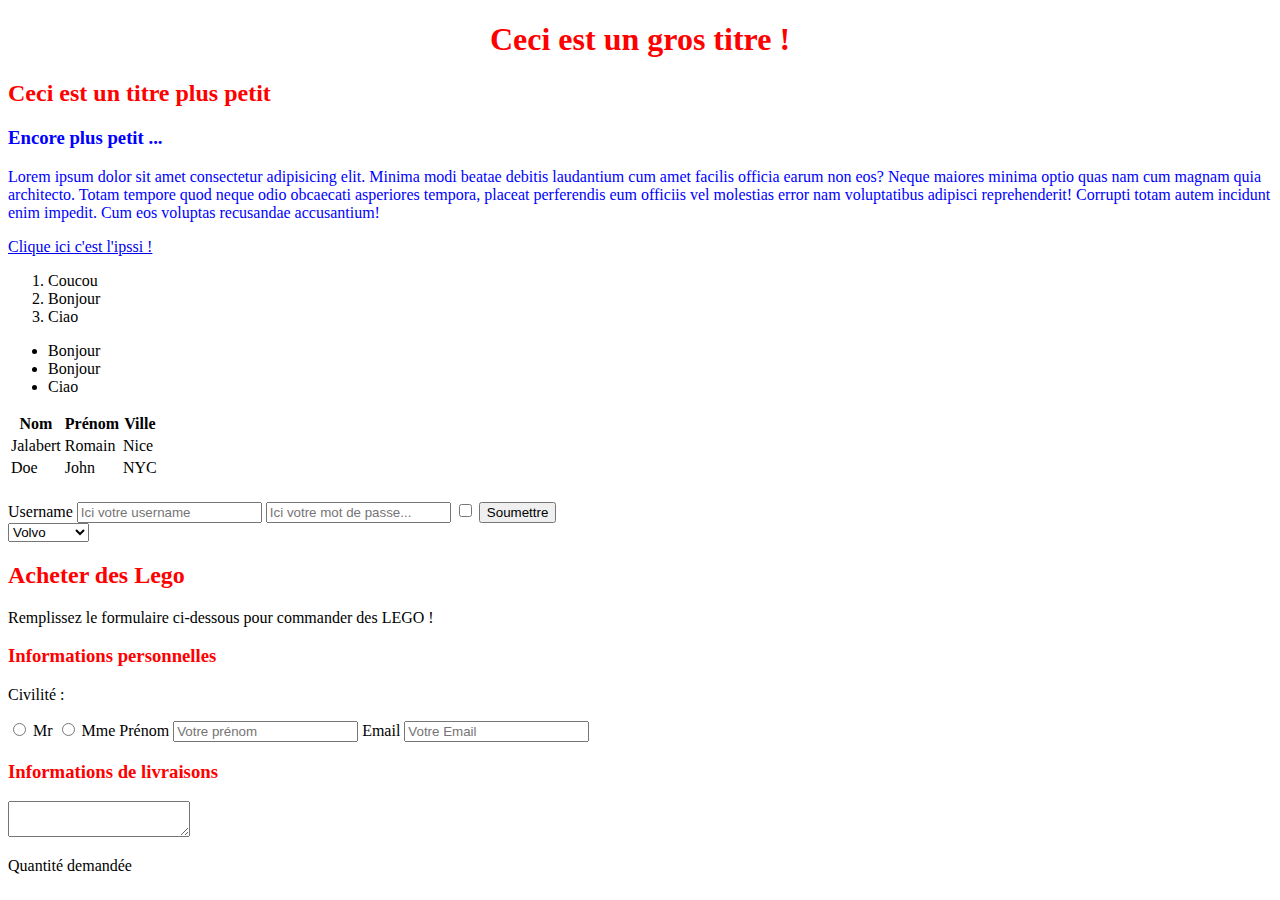
<file: index.html>
<!DOCTYPE html>
<html lang="en">

<head>
     <!-- Pour commenter Contrôle Slash -->
    <!-- Entre les balises head on trouve des balises meta cad des informations sur notre page
    Ce qui est codé ente les balises head n'est pas destiné à apparaitre sur notre page
    Exception faite du titre (qui apparait au niveau de l'onglet) -->
    <!-- Pour commenter : Ctrl (ou cmd pour mac) + K + C / décommenter ctrl + K + U -->
    <meta charset="UTF-8">
    <meta name="viewport" content="width=device-width, initial-scale=1.0">

    <!-- Ici le titre de notre page qui apparait sur l'onglet -->
    <title>Ma première page HTML</title>

    <!-- !!!! On vient ici lier notre fichier de stale css à notre html (nécessaire sinon CSS marche po) -->
    <link rel="stylesheet" href="style.css">
</head>

<body>
    <!-- Le body contient les éléments (balises) destinés à apparaitre sur notre page
    On codera toujours entre ces balises body -->

    <!-- Avec les balises h (h1, h2, h3 etc) On crée des titres  -->
    <!-- Ici je donne un id à mon h1, attention cependant les id ne sont pas réutilisables -->
    <h1 id="first-title">Ceci est un gros titre !</h1>
    <h2>Ceci est un titre plus petit</h2>
    <h3 class="blue-text">Encore plus petit ...</h3>

    <!-- Ici avec p on crée des paragraphes et avec "lorem" (ex: lorem*2) on crée du faux texte pour remplir nos balises -->
    <p class="blue-text"> Lorem ipsum dolor sit amet consectetur adipisicing elit. Minima modi beatae debitis laudantium cum amet facilis officia earum non eos? Neque maiores minima optio quas nam cum magnam quia architecto.
    Totam tempore quod neque odio obcaecati asperiores tempora, placeat perferendis eum officiis vel molestias error nam voluptatibus adipisci reprehenderit! Corrupti totam autem incidunt enim impedit. Cum eos voluptas recusandae accusantium! </p>

    <!-- La balise a permet de créer de sliens hypertextes. href désigne la cible du lien. -->
    <a href="https://ecole-ipssi.com/" target="_blank">Clique ici c'est l'ipssi !</a>

    <!-- La balise img pour les images, src étant la source de l'image et alt un message qui apparait
    lorsque notre image ne s'affiche pas -->
    <!-- <img src="./Paris.png" alt="Ici Paris"> -->

    <!-- Ci dessous les listes : ol pour les liste ordonnées et ul pour les listes non-ordonnées
    Les listes seront toujours composées de "li" cad des éléments de liste. -->
    <ol>
        <li>Coucou</li>
        <li>Bonjour</li>
        <li>Ciao</li>
    </ol>

    <ul>
        <li>Bonjour</li>
        <li>Bonjour</li>
        <li>Ciao</li>
    </ul>

    <!-- La balise table permet de faire des tableaux, dans table n trouve des tr (cad table rows - les lignes du tableau)
    Entre les premières balises tr on a des balises th pour les en-tetes (table header) et entre les balises tr suivantes
    on trouve des balises td (table data) -->
    <table>
        <tr>
            <th>Nom</th>
            <th>Prénom</th>
            <th>Ville</th>
        </tr>
        <tr>
            <td>Jalabert</td>
            <td>Romain</td>
            <td>Nice</td>
        </tr>
        <tr>
            <td>Doe</td>
            <td>John</td>
            <td>NYC</td>
        </tr>
    </table>

    <!-- Point EMMET : Avec EMMET on peut générer du html en une seule ligne seulement -->
    <!-- Ici j'ai fait : h1+h2+p+img+ul>li*4 -->
    <!-- <h1></h1>
    <h2></h2>
    <p></p>
    <img src="" alt="">
    <ul>
        <li></li>
        <li></li>
        <li></li>
        <li></li>
    </ul> -->

    <!-- La div sert généralement de container, elle possède de multiples interets et permet notamment de regrouper des élémenst en son sein -->
    <!-- C'est une balise cependant qui n'a que peu d'interet sémantique donc à utiliser avec parcimonie -->
    <div>
        <h4></h4>
        <p></p>
    </div>

    <!-- Les balises sémantiques ? Ce sont des balises qui ont un contexte (nav pour la navbar, footer pour le footer)
    Elles permettent une plus grande cohérence et lisibilité du site ainsi qu'un meilleur référencement sur les moteurs de recherche -->
    <nav>
    </nav>

    <section>
    </section>

    <footer>
    </footer>

    <!-- La balise form pour les formulaires (de contact, de login ou autre) -->
    <form>
        <label for="username">Username</label>
        <input name="username" type="text" placeholder="Ici votre username">
        <input type="password" placeholder="Ici votre mot de passe...">
        <input type="checkbox">
        <input type="submit" value="Soumettre">
    </form>

    <!-- La balise select permet de faire des menus déroulants  -->
    <select name="cars">
        <option value="volvo">Volvo</option>
        <option value="saab">Saab</option>
        <option value="mercedes">Mercedes</option>
        <option value="audi">Audi</option>
    </select>

    <h2>Acheter des Lego</h2>
    <p>Remplissez le formulaire ci-dessous pour commander des LEGO !</p>
    <form>
    <h3>Informations personnelles</h3>
    <p>Civilité :</p>

    <input value="mr" name="gender" type="radio">
    <label for="">Mr<label>

    <input value="mme" name="gender" type="radio">
    <label for="gender">Mme</label>

    <label for="firstname">Prénom</label>
    <input placeholder="Votre prénom" name="firstname" type="text">

    <label for="email">Email</label>
    <input placeholder="Votre Email" name="email" type="text">

    <h3>Informations de livraisons</h3>
    <textarea name="adresse"></textarea>

    <p>Quantité demandée</p>


     
     
    
    <h3></h3>
    <p></p>

</body>
</html>
</file>
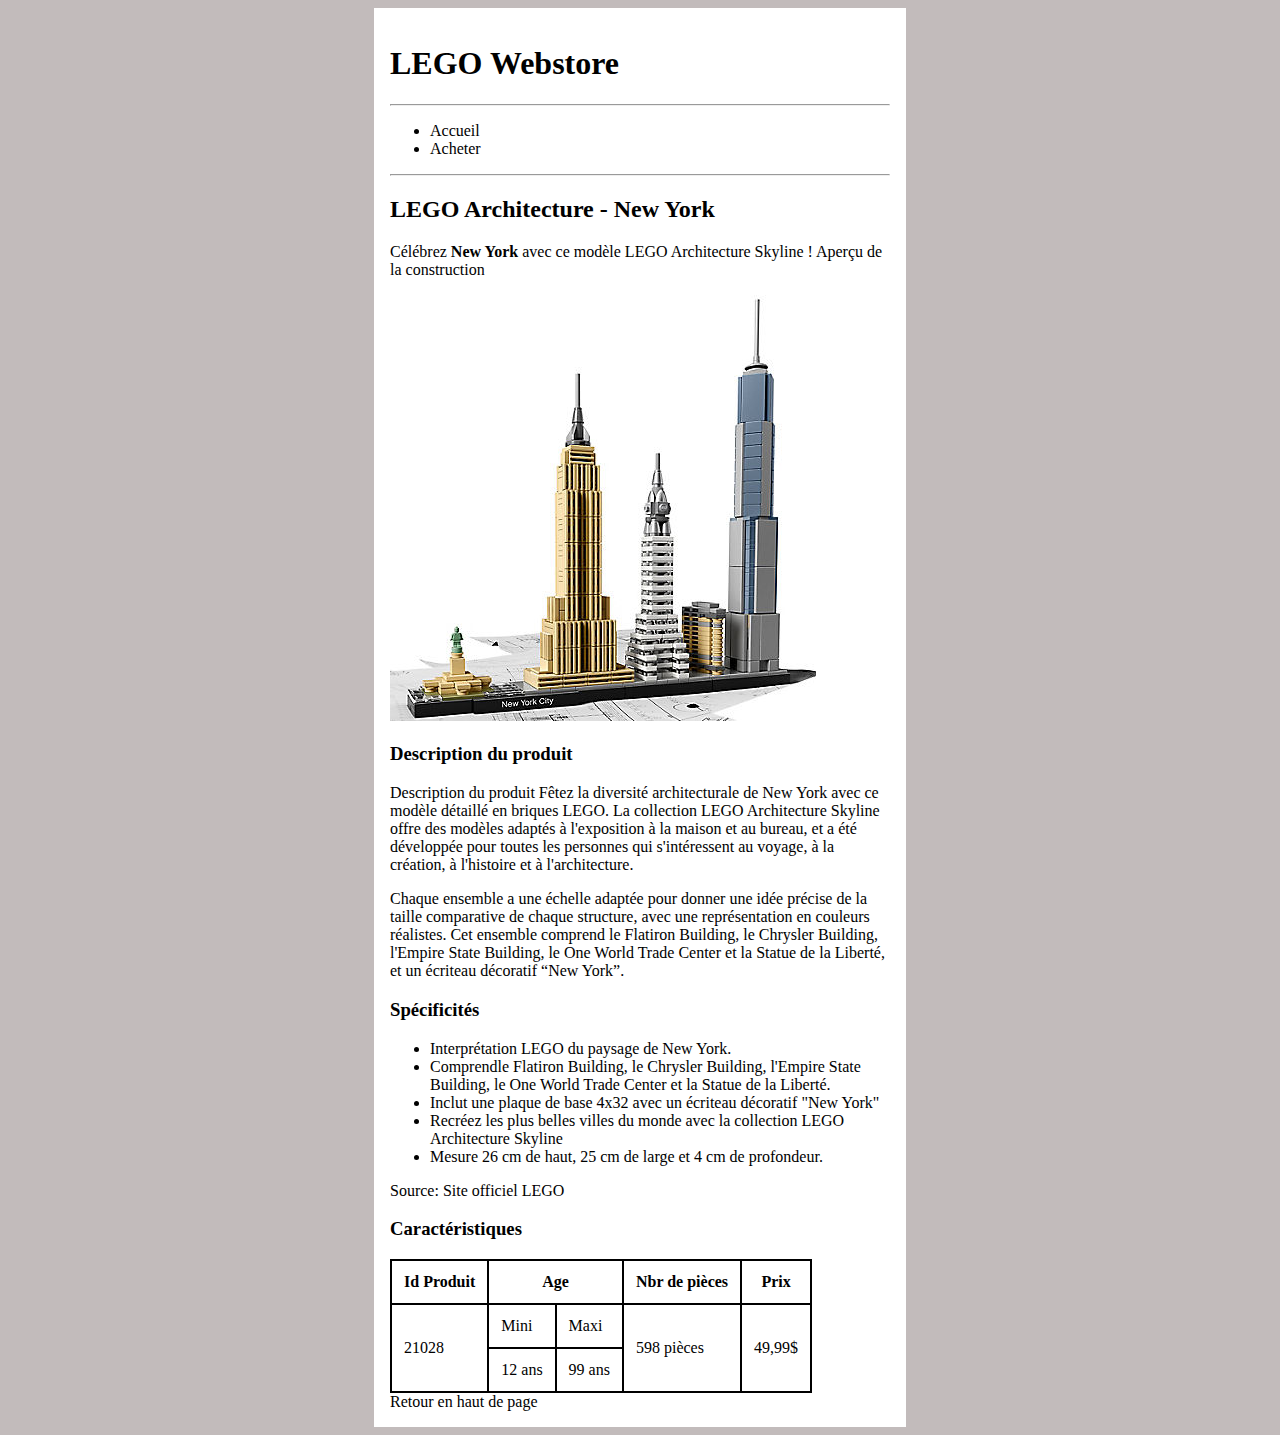
<file: TP Lego.html>
<!DOCTYPE html>
<html lang="en">
<head>
    <meta charset="UTF-8">
    <meta name="viewport" content="width=device-width, initial-scale=1.0">
    <title>Accueil TP Lego</title>
    <link rel="stylesheet" href="TP Lego.css">
</head>


<body>
    <div class="container"> 
        <header>
            <h1>LEGO Webstore</h1>
            <hr>
            <ul>
                <nav>
                    <li><a href="#Accueil">Accueil</a></li>
                    <li><a href="#Acheter">Acheter</a></li>
                </nav> 
            </ul>     
        <hr>
        </header>
        <h2>LEGO Architecture - New York</h2>
        <p>Célébrez <strong>New York</strong> avec ce modèle LEGO Architecture Skyline ! Aperçu de la construction</p>
        <img src="New York.jpeg" alt="New York">
        <h3>Description du produit</h3>
        <p> Description du produit Fêtez la diversité architecturale de New York avec ce modèle détaillé en
            briques LEGO. La collection LEGO Architecture Skyline offre des modèles adaptés à
            l'exposition à la maison et au bureau, et a été développée pour toutes les personnes qui
            s'intéressent au voyage, à la création, à l'histoire et à l'architecture.</p>
        <p>Chaque ensemble a une échelle adaptée pour donner une idée précise de la taille comparative
            de chaque structure, avec une représentation en couleurs réalistes. Cet ensemble comprend le
           Flatiron Building, le Chrysler Building, l'Empire State Building, le One World Trade Center et la
            Statue de la Liberté, et un écriteau décoratif “New York”.</p>
        <h3>Spécificités</h3>    
        <ul>
            <li>Interprétation LEGO du paysage de New York.</li>
            <li> Comprendle Flatiron Building, le Chrysler Building, l'Empire State Building, le One
                World Trade Center et la Statue de la Liberté.</li>
            <li> Inclut une plaque de base 4x32 avec un écriteau décoratif "New York"</li>
            <li>Recréez les plus belles villes du monde avec la collection LEGO Architecture Skyline</li>
            <li> Mesure 26 cm de haut, 25 cm de large et 4 cm de profondeur.</li>
        </ul>
        <p>Source: Site officiel LEGO</p>
        <h3>Caractéristiques</h3>
        <table>
            <tr>
                <th>Id Produit</th>
                <th colspan="2">Age</th>
                <th>Nbr de pièces</th>
                <th>Prix</th>
            </tr>
            <tr>
                <td rowspan="2">21028</td>
                <td>Mini</td>
                <td>Maxi</td>
                <td rowspan="2">598 pièces</td>
                <td rowspan="2">49,99$</td>
            </tr>
            <tr>
                <td>12 ans</td>
                <td>99 ans</td>
            </tr>
        </table>

        <footer>
        <nav>
            <a href="#top">Retour en haut de page</a></nav>
        </footer>
    </div>
</div> 
    <div class="Acheter">

    </div>
</body>
</html>
</file>
<file: style.css>
/* Ne pas oublier de lier le fichier  */
/* AltGr + 4 pour faire accolade  */
/* On peut passer par le nom des balises pour changer leur style
Attention en faisant ca on sélectionne TOUTES les balises h1, h2 et h3 .. */
h1, h2, h3 {
    color: red;
}

/* On peut modifier le style d'un élément en passant par son id 
On viendra rajouter # devant le nom de l'id */
#first-title {
    text-align: center;
}

/* On peut aussi passer par les classes, on mettra un "." devant le nom de la classe */
.blue-text {
    color: blue;
}
</file>
<file: TP Lego.css>
nav a {
    color: black;
    flex-direction: column;
    text-decoration: none;
}


body {
    background-color: rgb(194, 187, 187);
}

.container {
    width: 500px;
    height: auto;
    margin: 0 auto;
    padding: 1rem;
    background-color: white;
}

table, th, td{
    border: solid 2px black;
}

table{
    /* border-spacing: 0; */
    border-collapse: collapse;
}

th, td{
    padding: 12px;
}
</file>
